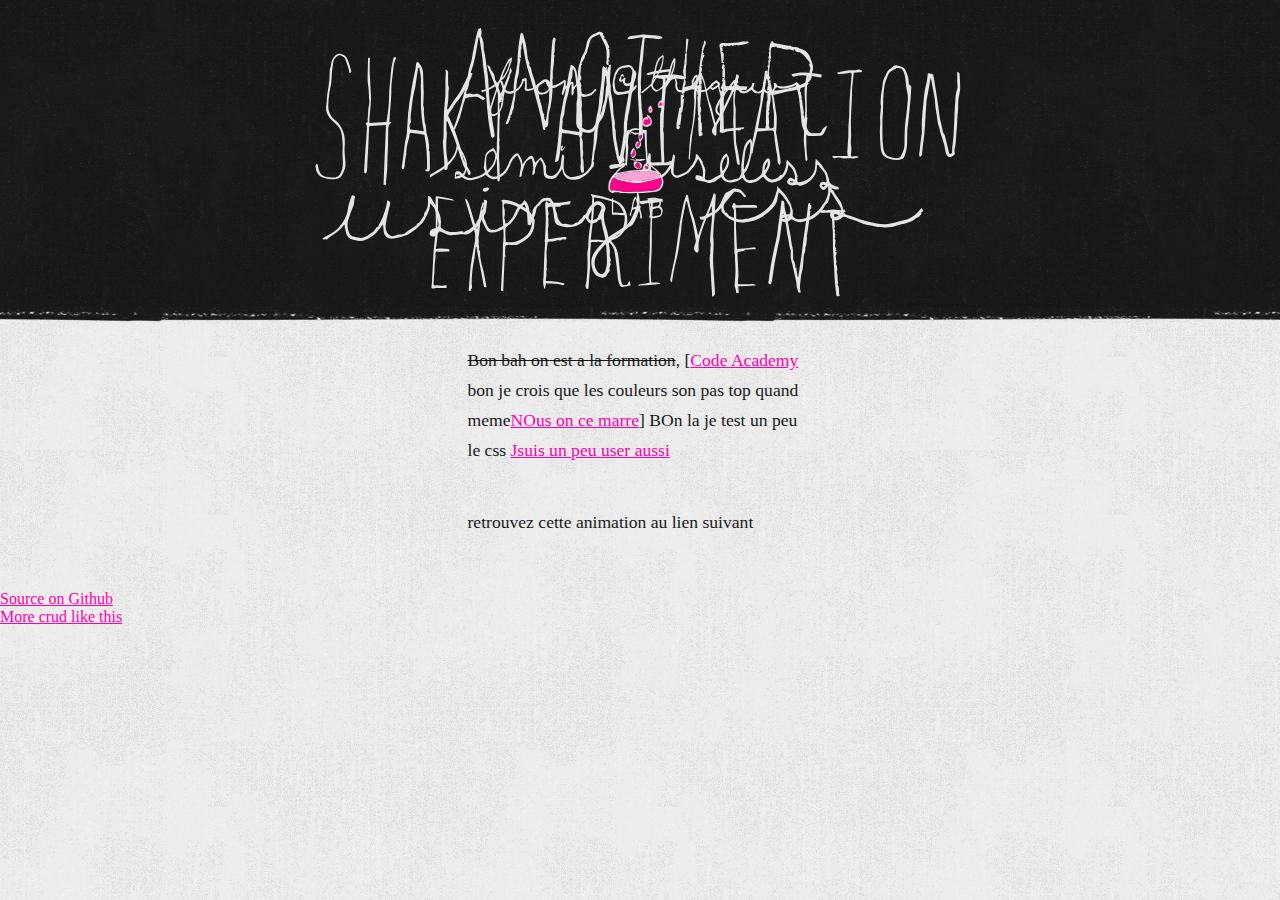
<file: css-addon/css-shaky-animation-master/index.html>
<!doctype html>
<html lang="en">
    <head>
        <meta charset="utf-8">
        <title>Test shaky</title>
        <meta name="description" content="Tyler Gaw is a Web Designer in Brooklyn, New York">
        <meta name="viewport" content="width=device-width, initial-scale=1">
        <link rel="stylesheet" href="./css/general-styles.css">
        <link rel="stylesheet" href="./css/shaky-animation.css">

        <script>

            var _gaq = _gaq || [];
            _gaq.push(['_setAccount', 'UA-24386968-1']);
            _gaq.push(['_setDomainName', '.tylergaw.com']);
            _gaq.push(['_trackPageview']);

            (function() {
              var ga = document.createElement('script'); ga.type = 'text/javascript'; ga.async = true;
              ga.src = ('https:' == document.location.protocol ? 'https://ssl' : 'http://www') + '.google-analytics.com/ga.js';
              var s = document.getElementsByTagName('script')[0]; s.parentNode.insertBefore(ga, s);
            })();

        </script>

        <script src="http://use.typekit.com/ogb2ajt.js"></script>
        <script>try{Typekit.load();}catch(e){}</script>
    </head>
    <body>
        <div>
            <div class="stage">
                <div class="title">
                    <p>
                        Redfish <i>pense que antoine est un </i> alcoolo
                    </p>
                </div>
                <div class="description">
                    <p>
                        Mais bon <i>Ange est encore</i> Pire
                    </p>
                </div>
                <div class="credits">
                    <p>
                        from <a href="http://shambhalafm.fr">@thegaw</a>
                        <a href="http://Wanalike.fr">Wanalike</a>
                    </p>
                </div>
            </div>
        </div>
        <footer role="contentinfo">
            <p>
                <strike>Bon bah on est a la formation</strike>,
                [<a href="https://codeacademy.com">Code Academy</a>
                bon je crois que les couleurs son pas top quand meme<a href="http://wanalike.fr">NOus on ce marre</a>]
                
                BOn la je test un peu le css  <a href="http://lab.tylergaw.com/css-animated-sprites/">Jsuis un peu user aussi </a>
                <p>retrouvez cette animation au lien suivant</p>
                <br><a href="https://github.com/tylergaw/css-shaky-animation">Source on Github</a>
                <br><a href="http://tylergaw.com/projects">More crud like this</a>
            </p>
        </footer>
    </body>
</html>
</file>
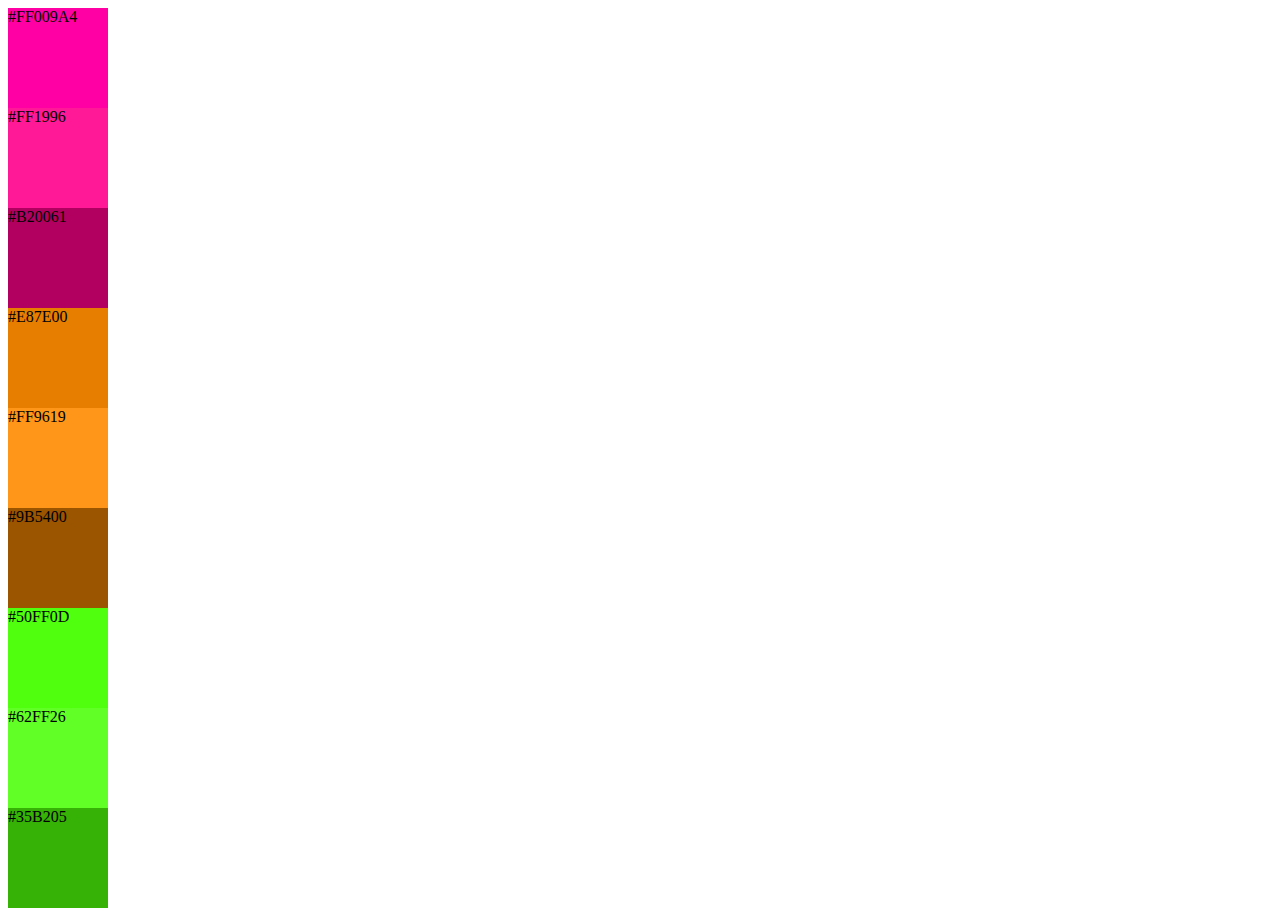
<file: Clients/couleur.html>
<!Doctype html>
	<html>
		<head>
			<link rel="stylesheet" type="text/css" href="couleur.css"/>
		</head>
		<body>

		<div class="gr">#FF009A4</div>
		<div class="a">#FF1996 </div>
		<div class="z">#B20061</div>
		<div class="e">#E87E00 </div>
		<div class="t">#FF9619 </div>
		<div class="y">#9B5400 </div>
		<div class="u">#50FF0D</div>
		<div class="i">#62FF26</div>
		<div class="o">#35B205</div>
	</body>
</html>
</file>
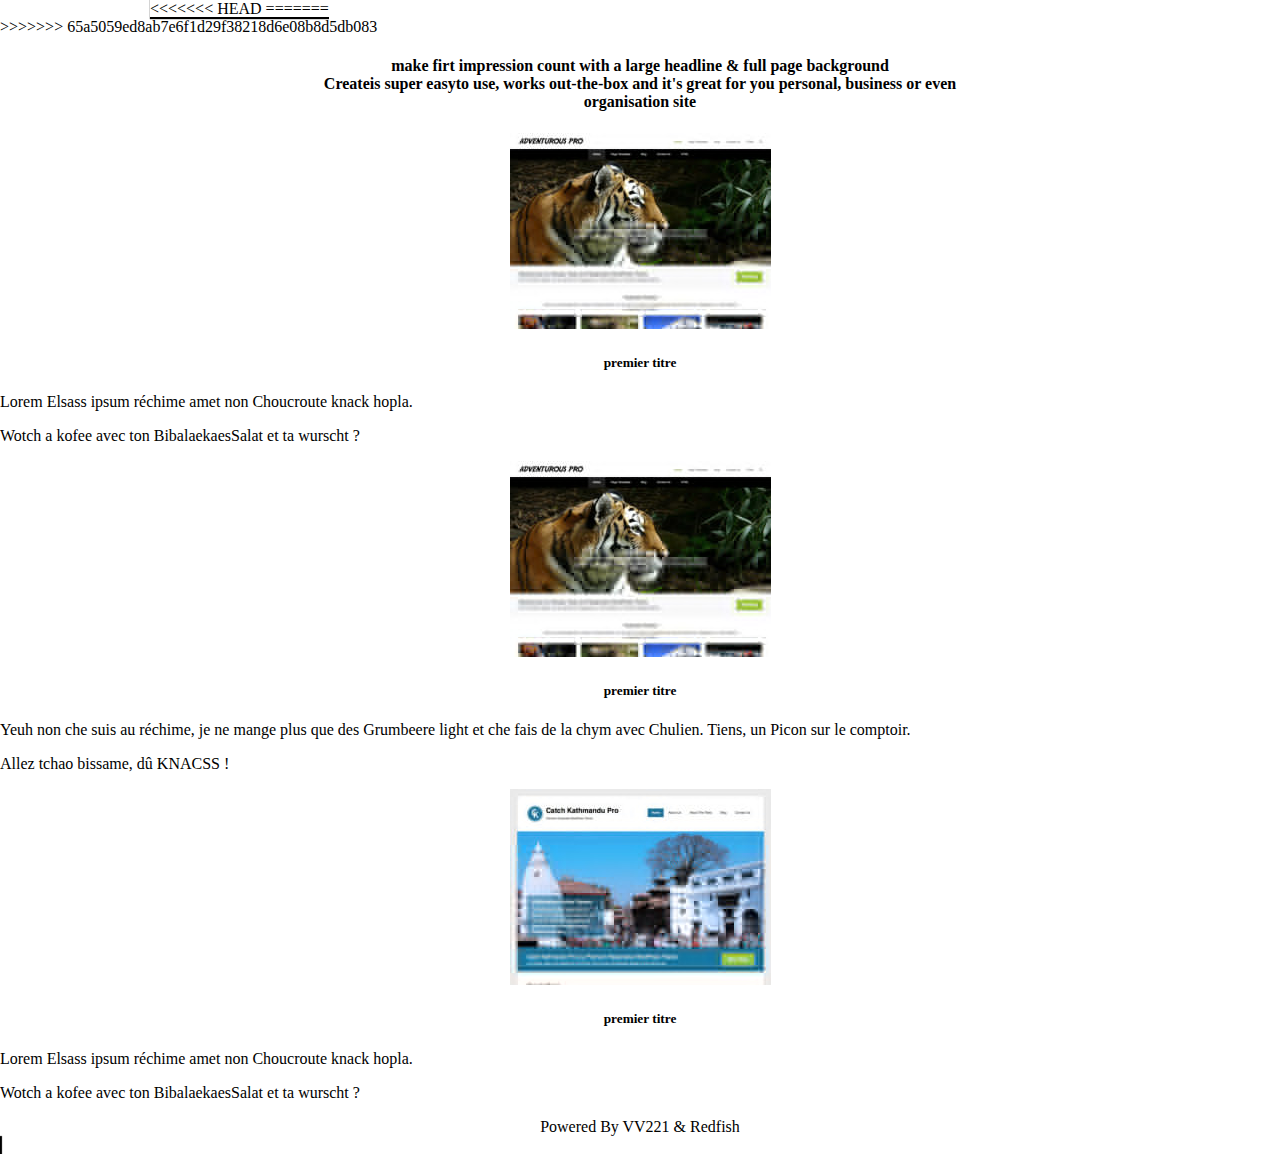
<file: divers/body.html>
<!doctype HTML>
<html>

<head><link rel="stylesheet" href="body.css" /> </head>

<<<<<<< HEAD



<body id="container"> 
=======
<div class="container">


<body> 
>>>>>>> 65a5059ed8ab7e6f1d29f38218d6e08b8d5db083
	<center>
	<h4>make firt impression count with a large headline & full page background<br>
		Createis super easyto use, works out-the-box and it's great for you personal, business or even<br>
					organisation site 
</h4>
	</center>





<div class="columns">
  <center>
  <img src="img/image2.jpg"/>
  </center>
  <center>
  <h5>premier titre</h5>
  </center>
  <p>Lorem Elsass ipsum réchime amet non Choucroute knack hopla.</p>
	<p>Wotch a kofee avec ton BibalaekaesSalat et ta wurscht ?</p>
   <center>
  <img src="img/image2.jpg"/>
  </center>
  <center>
  <h5>premier titre</h5>
  </center>
	<p>Yeuh non che suis au réchime, je ne mange plus que des Grumbeere light et che fais de la chym avec Chulien. Tiens, un Picon sur le comptoir.</p>
	<p>Allez tchao bissame, dû KNACSS !</p>
	   <center>
  <img src="img/image3.jpg"/>
  </center>
  <center>
  <h5>premier titre</h5>
  </center>
  <p>Lorem Elsass ipsum réchime amet non Choucroute knack hopla.</p>
	<p>Wotch a kofee avec ton BibalaekaesSalat et ta wurscht ?</p>
	
</div>




</body>

<footer>
<center>
Powered By VV221 & Redfish
</center>
</footer>

</div>
</html>
</file>
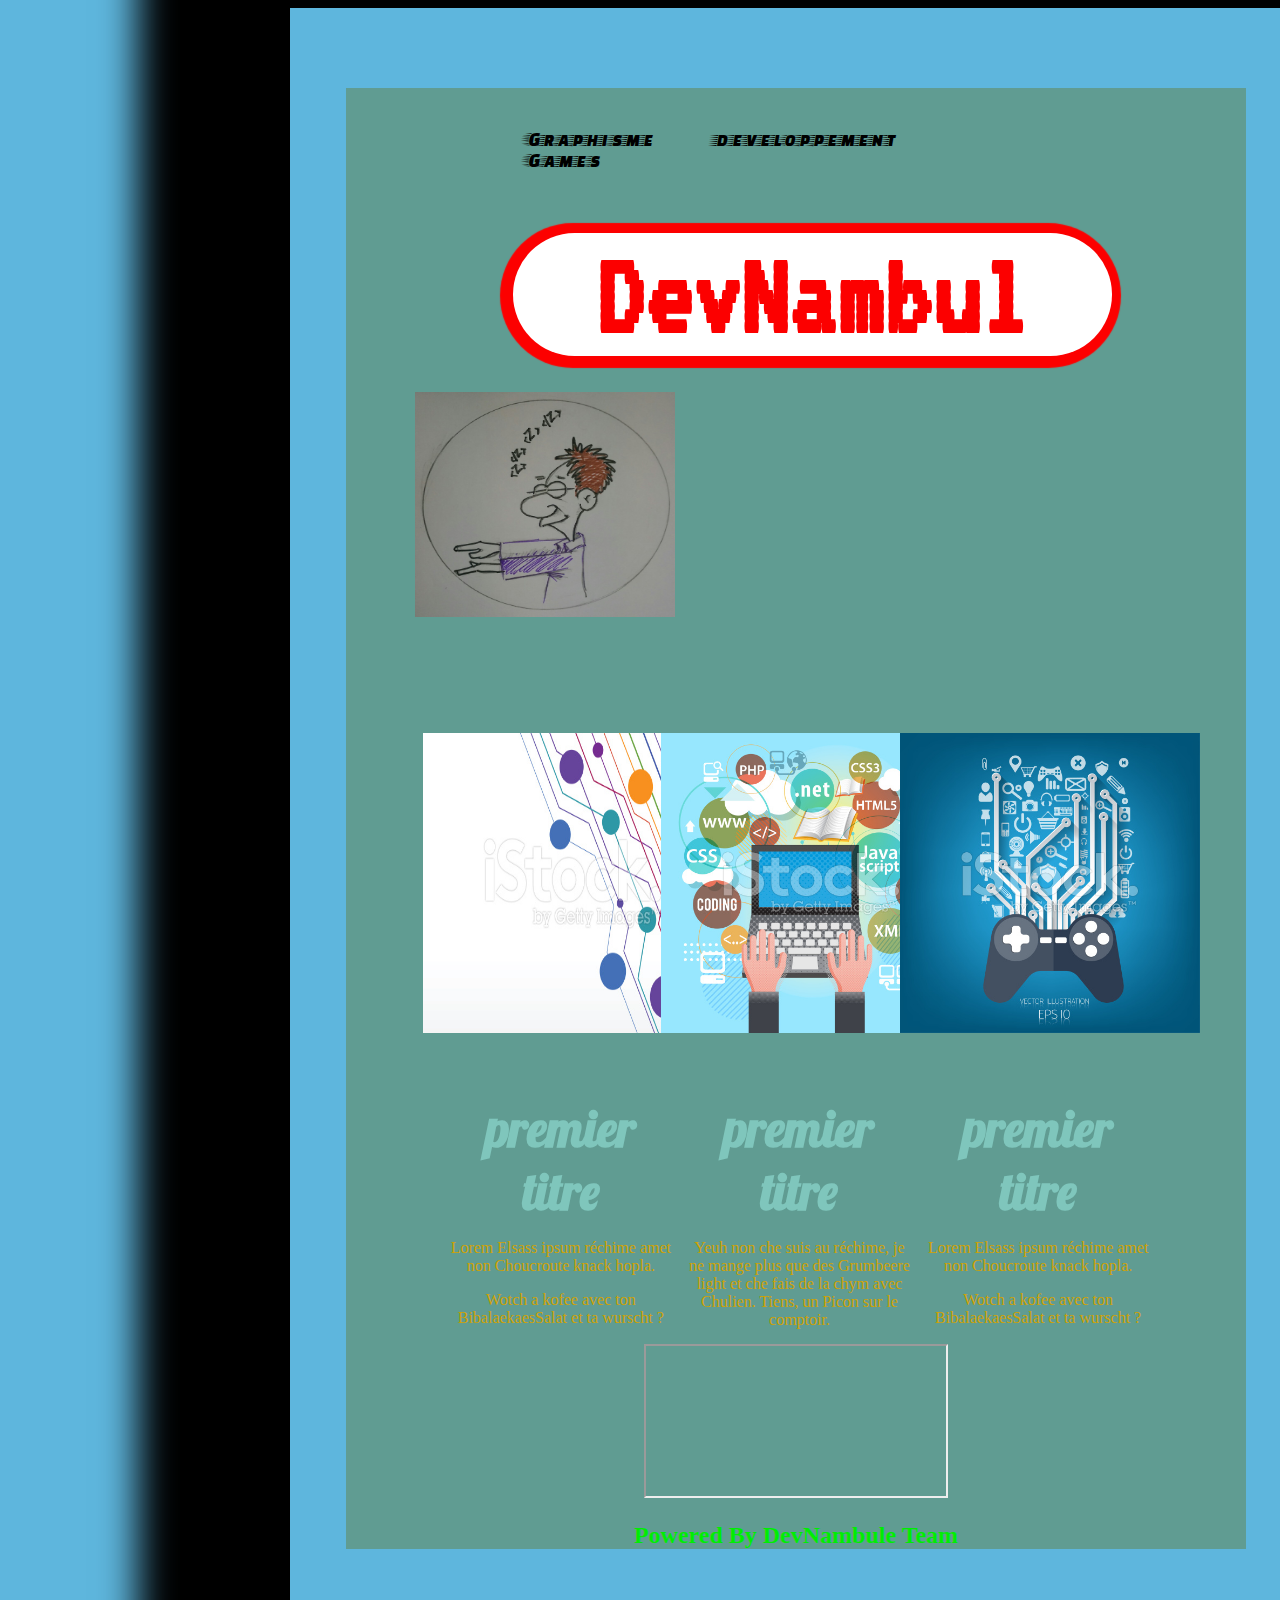
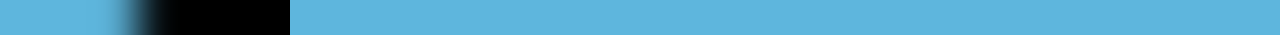
<file: veille/veille.html>
<!DOCTYPE html>
<head>
	<meta charset="utf-8">
	<title>DevNambul</title>
	<link href="https://fonts.googleapis.com/css?family=Josefin+Sans" rel="stylesheet" type="text/css">
	<link href="https://fonts.googleapis.com/css?family=Bitter" rel="stylesheet" type="text/css">
	<link href='https://fonts.googleapis.com/css?family=Lobster' rel='stylesheet' type='text/css'>
	<link href='https://fonts.googleapis.com/css?family=Faster+One' rel='stylesheet' type='text/css'>	
	<link href='https://fonts.googleapis.com/css?family=VT323' rel='stylesheet' type='text/css'>

	<link rel="stylesheet" type="text/css" href="veille.css">
	

	
	

	 
</head>



<div id="headerTop">
		<ul id="topMenu">
		
			<li class="topMenuEntry"><a href="#">Graphisme</a></li>
			<li class="topMenuEntry"><a href="#">developpement</a></li>
			<li class="topMenuEntry"><a href="#">Games</a></li>
			
		</ul>

<header>

		<div id="h1">	
		<h1>DevNambul</h1>
		</div>
		<img class="img" src="img/bg.jpg"/>
		
	
	
</header>










<body id="container"> 
	<center>
	
	
<div class="columns">
  <center>
  <img class="image" src="img/image1.jpg"/>
  </center>
  <center>
  <h5>premier titre</h5>
  </center>
  <p>Lorem Elsass ipsum réchime amet non Choucroute knack hopla.</p>
	<p>Wotch a kofee avec ton BibalaekaesSalat et ta wurscht ?</p>
   <center>
  <img class="image" src="img/image3.jpg"/>
  </center>
  <center>
  <h5>premier titre</h5>
  </center>
	<p>Yeuh non che suis au réchime, je ne mange plus que des Grumbeere light et che fais de la chym avec Chulien. Tiens, un Picon sur le comptoir.</p>
	
	   <center>
  <img class="image" src="img/image2.jpg"/>
  </center>
  <center>
  <h5>premier titre</h5>
  </center>
  <p>Lorem Elsass ipsum réchime amet non Choucroute knack hopla.</p>
	<p>Wotch a kofee avec ton BibalaekaesSalat et ta wurscht ?</p>
	
</div>
	</center>

	<aside>
	<iframe></iframe>
	</aside>
</body>


<footer>
<center>
<h2 span style:"green">Powered By DevNambule Team</h2>
</center>
</footer>

</div>
</html>
</file>
<file: css-addon/css-shaky-animation-master/css/general-styles.css>
/* line 2, scss/general-styles.scss */
body {
  background: #ededed url('../images/body-bg-white.png') fixed repeat 20% top;
  color: #ededed;
  font-family: "chaparral-pro", times, serif;
  font-size: 100%;
  margin: 0;
  padding: 0;
}
/* line 10, scss/general-styles.scss */
body > div {
  background: #191919 url('../images/content-bg-charcoal.png') repeat 20% top;
  border-image: url('../images/content-border-projects.png') 3 3 3 3 repeat;
  padding: 1.4em 0;
}

/* line 17, scss/general-styles.scss */
[role="contentinfo"] {
  background: transparent url('../images/footer-border-charcoal-white.png') repeat-x 20% top;
  padding: 0.9em 0 0.5em 0;
}
/* line 21, scss/general-styles.scss */
[role="contentinfo"] p {
  color: #191919;
  font-size: 1.1em;
  line-height: 1.7;
  margin: 0.4em auto;
  max-width: 345px;
  padding: 1em 0 1em 0;
  width: 90%;
}
/* line 31, scss/general-styles.scss */
[role="contentinfo"] a {
  color: #ff00ae;
  display: inline-block;
}
/* line 36, scss/general-styles.scss */
[role="contentinfo"] br:first-of-type + a {
  margin-top: 0.6em;
}
</file>
<file: css-addon/css-shaky-animation-master/css/shaky-animation.css>
/* line 8, scss/shaky-animation.scss */
.stage {
  padding-top: 55%;
  position: relative;
  text-align: center;
}
@media screen and (min-width: 480px) {
  /* line 8, scss/shaky-animation.scss */
  .stage {
    height: 262px;
    padding-top: 0;
  }
}
/* line 18, scss/shaky-animation.scss */
.stage div {
  position: absolute;
  width: 100%;
}
/* line 23, scss/shaky-animation.scss */
.stage p {
  margin: 0 auto;
  overflow: hidden;
  text-indent: -100em;
  width: 95%;
}

@-webkit-keyframes shaky {
  /* line 32, scss/shaky-animation.scss */
  0%, 33% {
    background-position: 50% 0;
  }

  /* line 36, scss/shaky-animation.scss */
  33.0001%, 66% {
    background-position: 50% 50%;
  }

  /* line 40, scss/shaky-animation.scss */
  66.0001%, 100% {
    background-position: 50% 100%;
  }
}

@keyframes shaky {
  /* line 32, scss/shaky-animation.scss */
  0%, 33% {
    background-position: 50% 0;
  }

  /* line 36, scss/shaky-animation.scss */
  33.0001%, 66% {
    background-position: 50% 50%;
  }

  /* line 40, scss/shaky-animation.scss */
  66.0001%, 100% {
    background-position: 50% 100%;
  }
}

@-webkit-keyframes title-container {
  /* line 54, scss/shaky-animation.scss */
  0%, 33% {
    opacity: 1;
  }

  /* line 58, scss/shaky-animation.scss */
  33.0001%, 100% {
    opacity: 0;
  }
}

@keyframes title-container {
  /* line 54, scss/shaky-animation.scss */
  0%, 33% {
    opacity: 1;
  }

  /* line 58, scss/shaky-animation.scss */
  33.0001%, 100% {
    opacity: 0;
  }
}

/* line 71, scss/shaky-animation.scss */
.title {
  top: 8%;
  -webkit-animation: title-container 15s infinite;
  animation: title-container 15s infinite;
}
/* line 75, scss/shaky-animation.scss */
.title p {
  -webkit-animation: shaky 0.25s infinite;
  animation: shaky 0.25s infinite;
  background: transparent url('../images/title.svg') no-repeat 50% 0;
  background-size: 99%;
  max-width: 667px;
  padding-top: 28%;
}
@media screen and (min-width: 745px) {
  /* line 71, scss/shaky-animation.scss */
  .title {
    top: 28px;
  }
  /* line 86, scss/shaky-animation.scss */
  .title p {
    height: 232px;
    padding-top: 0;
  }
}

@-webkit-keyframes desc-container {
  /* line 94, scss/shaky-animation.scss */
  0%, 33%, 66.0001%, 100% {
    opacity: 0;
  }

  /* line 98, scss/shaky-animation.scss */
  33.0001%, 66% {
    opacity: 1;
  }
}

@keyframes desc-container {
  /* line 94, scss/shaky-animation.scss */
  0%, 33%, 66.0001%, 100% {
    opacity: 0;
  }

  /* line 98, scss/shaky-animation.scss */
  33.0001%, 66% {
    opacity: 1;
  }
}

/* line 111, scss/shaky-animation.scss */
.description {
  -webkit-animation: desc-container 15s infinite;
  animation: desc-container 15s infinite;
  top: 0;
}
/* line 115, scss/shaky-animation.scss */
.description p {
  -webkit-animation: shaky 0.25s infinite;
  animation: shaky 0.25s infinite;
  background: transparent url('../images/description.svg') no-repeat 50% 0;
  background-size: 99%;
  max-width: 440px;
  padding-top: 55%;
}
@media screen and (min-width: 480px) {
  /* line 124, scss/shaky-animation.scss */
  .description p {
    height: 280px;
    padding-top: 0;
  }
}

@-webkit-keyframes credits-container {
  /* line 132, scss/shaky-animation.scss */
  0%, 66% {
    opacity: 0;
  }

  /* line 136, scss/shaky-animation.scss */
  66.0001%, 100% {
    opacity: 1;
  }
}

@keyframes credits-container {
  /* line 132, scss/shaky-animation.scss */
  0%, 66% {
    opacity: 0;
  }

  /* line 136, scss/shaky-animation.scss */
  66.0001%, 100% {
    opacity: 1;
  }
}

/* line 149, scss/shaky-animation.scss */
.credits {
  -webkit-animation: credits-container 15s infinite;
  animation: credits-container 15s infinite;
  top: 10%;
}
/* line 153, scss/shaky-animation.scss */
.credits p {
  -webkit-animation: shaky 0.25s infinite;
  animation: shaky 0.25s infinite;
  background: transparent url('../images/credits.svg') no-repeat 50% 0;
  background-size: 100%;
  max-width: 324px;
  padding-top: 44%;
}
@media screen and (min-width: 358px) {
  /* line 162, scss/shaky-animation.scss */
  .credits p {
    height: 174px;
    padding-top: 0;
  }
}
</file>
<file: Clients/couleur.css>
.gr {
	width: 100px;
	height: 100px;
	background-color: #FF00A4;
}

.a {
	width: 100px;
	height: 100px;
	background-color: #FF1996;
}

.z {
	width: 100px;
	height: 100px;
	background-color: #B20061;
}

.e {
	width: 100px;
	height: 100px;
	background-color: #E87E00;
}

.r {
	width: 100px;
	height: 100px;
	background-color: #B20061;
}

.t {
	width: 100px;
	height: 100px;
	background-color: #FF9619;
}

.y {
	width: 100px;
	height: 100px;
	background-color: #9B5400;
}

.u {
	width: 100px;
	height: 100px;
	background-color: #50FF0D;
}

.i {
	width: 100px;
	height: 100px;
	background-color: #62FF26;
}

.o {
	width: 100px;
	height: 100px;
	background-color: #35B205;
}
</file>
<file: divers/body.css>
<<<<<<< HEAD

html {
	width: 1400px;
	height: 1010px;
}

header {
	padding-left: 190px;
	padding-right: 190px;
	font-size: 15px;
	width: 1020px;
	height: 380px;
}

#currentPage a {
	color: #CFA205;
}

#headerTop {
	background-color: #000000;
	color: #CFA205;
	text-align: center;
	height: 320px;
}

#headerSocial {
	background-color: #E8E8E8;
	height: 60px;
}

#headerSubTitle {
	font-family: "Bitter";
	font-weight: bold;
	height: 60px;
}

#topMenu {
	font-family: "Josefin Sans";
	list-style: none;
	padding-top: 20px;
	padding-left: 120px;
	padding-right: 120px;
	height: 40px;
}

.topMenuEntry a {
	float: left;
	text-decoration: none;
	color: #FFFFFF;
	padding-left: 30px;
	padding-right: 30px;
}

.topMenuEntry a:hover,a:focus,a:active {
	color: #CFA205;
}

h1 {
	font-family: "Josefin Sans";
	font-size: 100px;
}







#container
{ 	 
	box-shadow: 1px 1px 1px 1px ;
	border: 10px;
	background: white;
	display: inline;
	margin-right:150px;
   	margin-left:150px;
=======
.container
{
	box-shadow: 1px 1px 1px 1px ;
	border: 10px;
	background-color: white;
	display: inline;
	margin: 50% 50% 50% 50%;
>>>>>>> 65a5059ed8ab7e6f1d29f38218d6e08b8d5db083
}




<<<<<<< HEAD



body {
  color: white;
  font-family: helvetica, arial, sans-serif;
  background-color: white;	
} 






=======
  body {
  margin: 100px 100px 100px 100px ;
  color: white;
  font-family: helvetica, arial, sans-serif;
  background-image:url(img/bg.jpg);	
}
>>>>>>> 65a5059ed8ab7e6f1d29f38218d6e08b8d5db083
.columns {
			-webkit-columns: 3;
			-moz-columns: 3;
			columns: 3;
}
<<<<<<< HEAD
	
img
{
width: 260px;
height: 190px;
margin-left: 50px;
margin-right: 50px;
margin-top: 10px;
margin-left: 20px;
}



	
=======
		
>>>>>>> 65a5059ed8ab7e6f1d29f38218d6e08b8d5db083
p {
			color: #333;
			padding: 10px;
			margin: 0;
			background: beige;
}
</file>
<file: veille/veille.css>
html {
	width: 1400px;
	height: 1010px;
	background-repeat: no-repeat;
	background-position: center top;
	background-attachment: fixed;
	background-size: cover;
}

header {
	padding-left: 34px;
	font-size: 15px;
	width: 1139px;
	height: 0px;
	background: url("img/bg.jpg");
	margin-left: -90px;


}

#currentPage a {
	color: #609C92;
}

#headerTop {
	
	
	color: #CFA205;
	text-align: center;
	background-color: #609C92;
	




}

#headerSocial {
	
	height: 60px;
	background-color:#609C92;
	margin-right: 2px;




}



}

#headerSubTitle {
	font-family: "Bitter";
	font-weight: bold;
	height: 60px;
	color: #609C92;
}

.headerSocialImage {
	height: 30px;
	margin-top: 15px;
	margin-bottom: 15px;
	padding-left: 5px;
	padding-right: 5px;
}

#topMenu {
	font-family: "Faster One";
	list-style: none;
	padding-top: 40px;
	padding-left: 4px;
	padding-right: 200px;
	height: 24px;
	margin-left: 145px;
	font-size: 20px;
	
}

.topMenuEntry a {
	float: left;
	text-decoration: none;
	color: black;
	padding-left: 30px;
	padding-right: 30px;
}

.topMenuEntry a:hover,a:focus,a:active {
	color: #00ED04;
}

h1 {
	font-family: "VT323";
	font-size: 121px;
	color: #FC0000;
	margin-bottom: 94px;
	margin-right: 317px;
	box-shadow: -2px 1px 1px 11px;
	margin-left: 223px;
	border-radius: 100px;
	padding: 1px 1px 1px 3px;
	background-color: white;
}








#container
{ 	 
	box-shadow: 0px 12px 35px 152px;


}
body {

	   color: black;
	background-color: #5EB6DD;
	opacity: 1.5;
	width: 900px;
	height: 103%;
	border: 10px;
	margin-left: 290px;
	padding: 60px 56px 527px 56px;
}


.columns {
			-webkit-columns:  100px 3;
-moz-columns: 100px 3;
columns:  100px 3;
	width: 700px;
	height: 100%;
	margin-left: 7px;
	margin-top: 400px;
		}
.img
{
width: 260px;
height: 225px;
margin-right: 650px;
margin-top: -58px;
margin-left: 20px;
}


.image{
width: 300px;
height: 300px;
margin-bottom: 50px;
margin-top: 100px;
margin-left: -27px;


}


	
#p{
			color: #333;
			padding: 5px;
			background: #00ED04;
			font-family:"Bitter" ;
			font-size: 14px;
			text-align: center;
}
h5

{
 font-family: "Lobster";
 color: #7FC6BC;
 font-size: 50px;
 text-align: center;
 margin: 10px 10px 10px 10px;
} 

h3

{
 	font-family: "Josefin Sans";
	color:black;
	font-size: 20px;
	text-align: center;
	margin-top: 610px;
	margin-bottom: 150px;
	margin-left:200px;
	margin-right: 200px;
}

h2
{
color: #00ED04;
}
</file>
